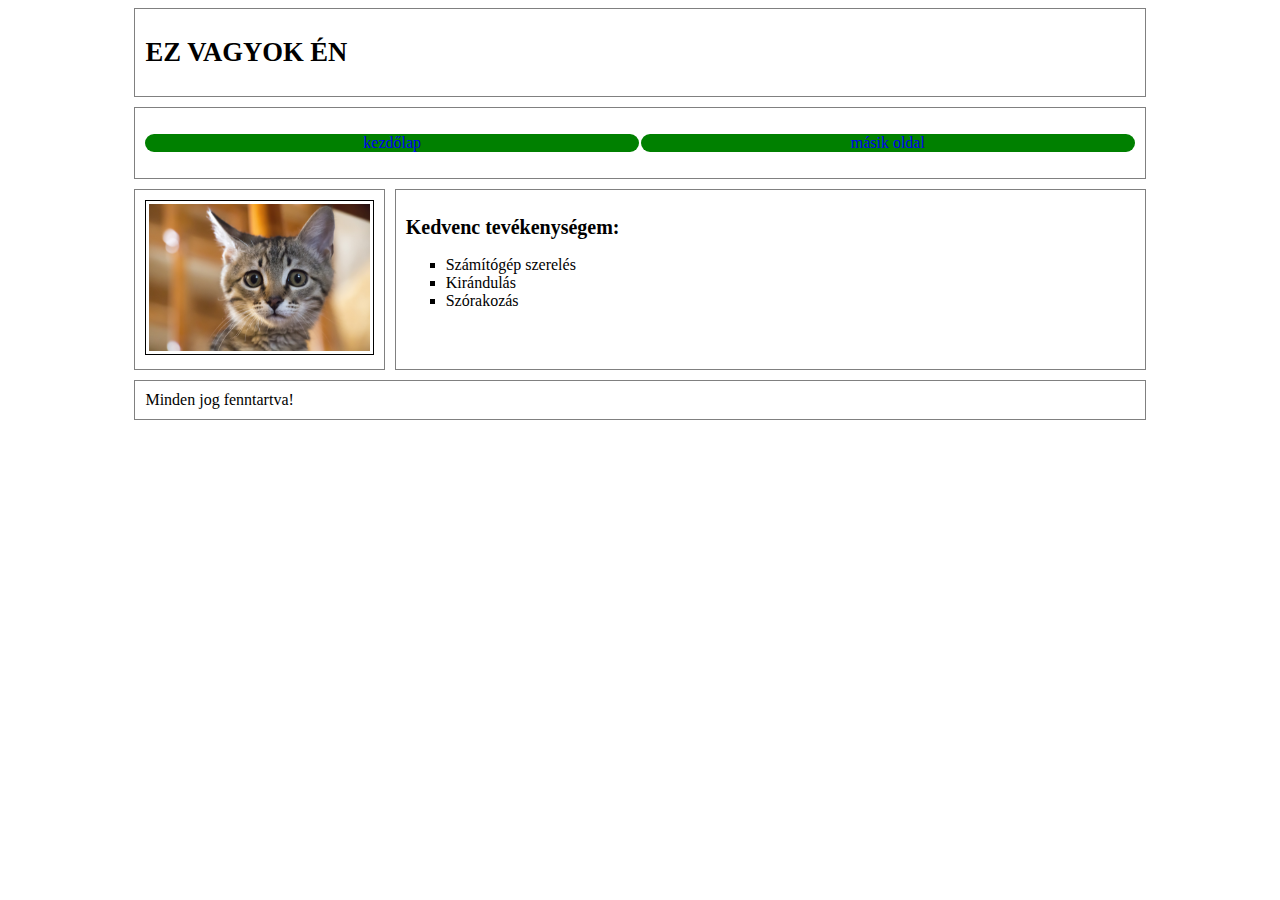
<file: index.html>
<!DOCTYPE html>
<html lang="hu">
<head>
    <meta charset="UTF-8">
    <meta http-equiv="X-UA-Compatible" content="IE=edge">
    <meta name="viewport" content="width=device-width, initial-scale=1.0">
    <title>Buzási Gergő</title>
    <link rel="stylesheet" href="style.css">
    <meta name="description" content="Free Web tutorials">
    <meta name="keywords" content="HTML, CSS, JavaScript">
    <meta name="author" content="John Doe">
    <meta name="viewport" content="width=device-width, initial-scale=1.0">
</head>
<body>
    <main>
        <header>
            <h1>Ez vagyok én</h1>
        </header>
        <nav>
            <ul>
                <li><a href="#">kezdőlap</a></li>
                <li><a href="masik.html">másik oldal</a></li>
            </ul>

        </nav>
        <aside>
            <div class="tartalom">
                <img src="./képek/01.jpg" alt="" title="Cica">
            </div>
        </aside>
        <article>
            <h2>Kedvenc tevékenységem:</h2>
            <ul>
                <li>Számítógép szerelés</li>
                <li>Kirándulás</li>
                <li>Szórakozás</li>
            </ul>

        </article>
        <footer>Minden jog fenntartva!</footer>
    
    </main>  
</body>
</html>
</file>
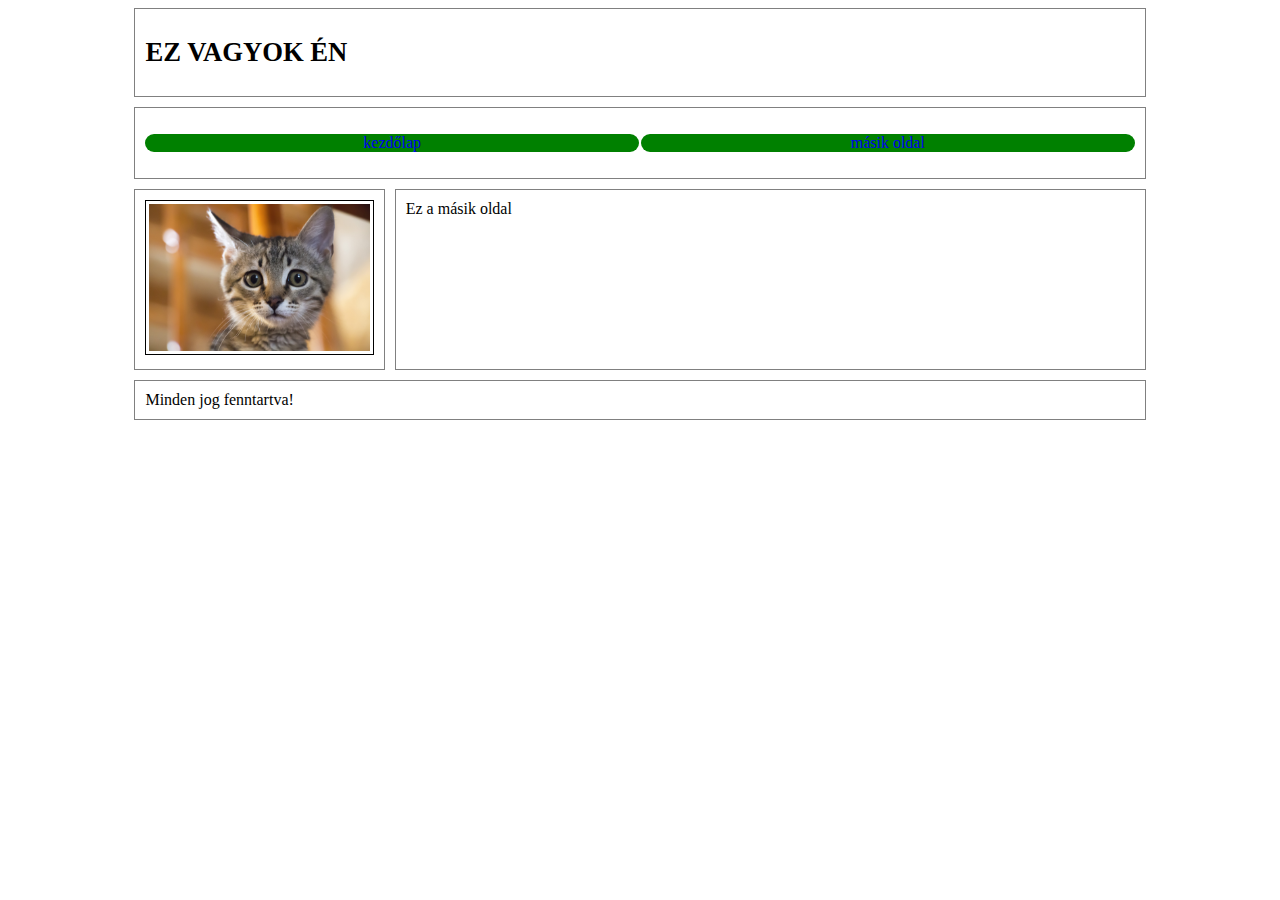
<file: masik.html>
<!DOCTYPE html>
<html lang="hu">
<head>
    <meta charset="UTF-8">
    <meta http-equiv="X-UA-Compatible" content="IE=edge">
    <meta name="viewport" content="width=device-width, initial-scale=1.0">
    <title>Buzási Gergő</title>
    <link rel="stylesheet" href="style.css">
    <meta name="description" content="Free Web tutorials">
    <meta name="keywords" content="HTML, CSS, JavaScript">
    <meta name="author" content="John Doe">
    <meta name="viewport" content="width=device-width, initial-scale=1.0">
</head>
<body>
    <main>
        <header>
            <h1>Ez vagyok én</h1>
        </header>
        <nav>
            <ul>
                <li><a href="index.html">kezdőlap</a></li>
                <li><a href="#">másik oldal</a></li>
            </ul>

        </nav>
        <aside>
            <div class="tartalom">
                <img src="./képek/01.jpg" alt="" title="Cica">
            </div>
        </aside>
        <article>
       Ez a másik oldal

        </article>
        <footer>Minden jog fenntartva!</footer>
    
    </main>  
</body>
</html>
</file>
<file: style.css>
h1{
    font-family:Georgia, 'Times New Roman', Times, serif;
    font-size: 20pt;
    text-transform: uppercase;
}
h2{
    font-size: 15pt;
    font-weight: bold;
}
article li{
    list-style-type: square;
}
img{ width: 100%;
     border: 1px black solid;
     padding: 3px;
    }
/*Oldal szerkezet kialakítás*/ 
header,nav,aside,article,footer{
    border: 1px solid gray;
    padding: 10px;
}
main{
    width: 80%;
    margin:0 auto;
    display: grid;
    grid-template-columns: 1fr 3fr;
    grid-template-areas:
    "h h "
    "n n "
    "as ar"
    "f f";
    grid-gap: 10px;
    
}
header{grid-area:h;}
nav{grid-area: n;}
aside{grid-area: as;}
article{grid-area:ar ;}
footer{grid-area: f;}

*{
    box-sizing: border-box;
    /* Az elem szélessége  beleszámít a padding és a border is.*/
}

/*Menű kialakítása*/

nav li {
    list-style-type: none;
}

nav a {
    text-decoration: none;
    background-color: green;
    display: block;
    text-align: center;
    border-radius: 10px;
}
nav ul {
    padding-left: 0px;
    display: grid;
    grid-template-columns: 1fr 1fr;
    grid-gap: 2px;
}
nav a:hover{
    background-color: grey;
    color:honeydew
}
</file>
